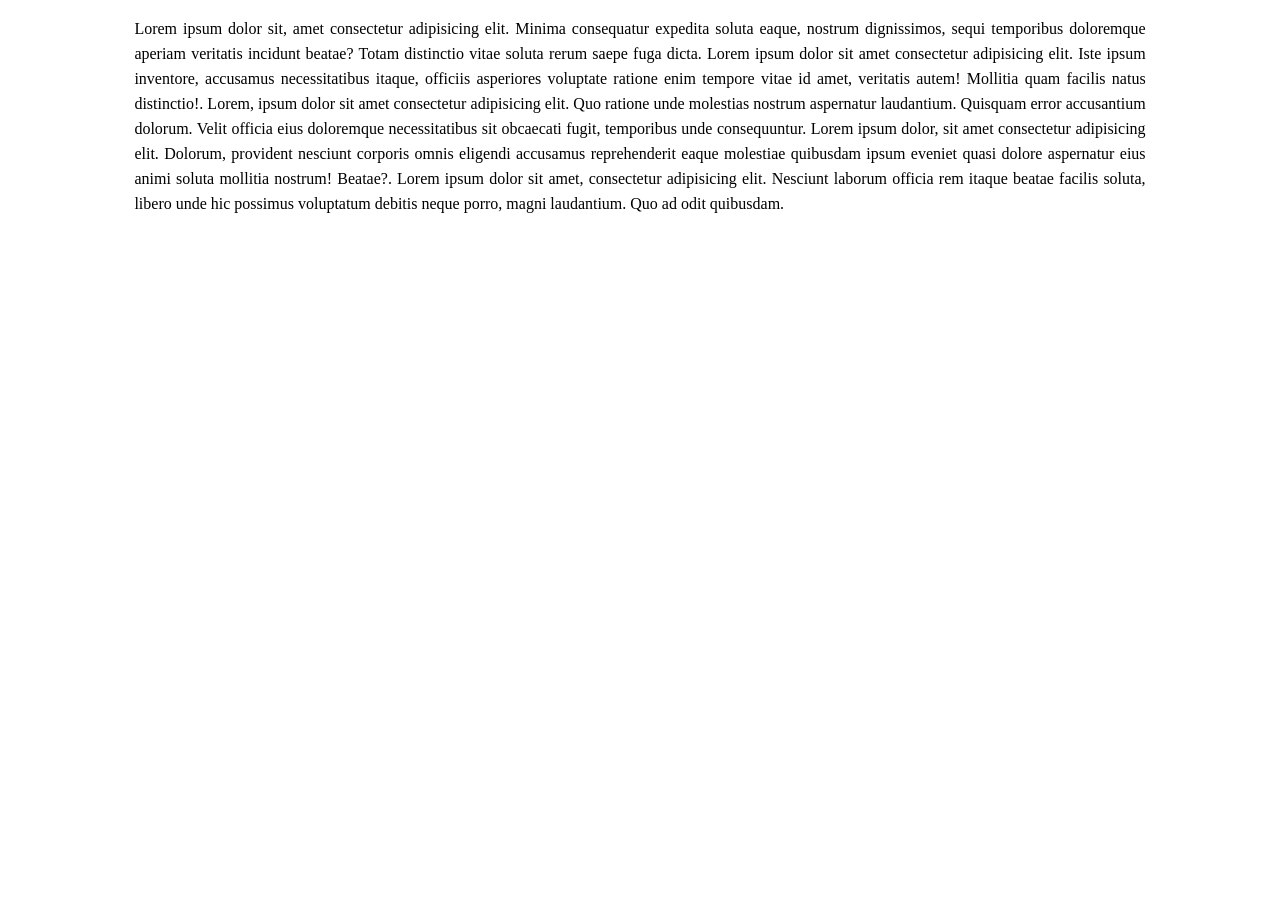
<file: asset/page/sub-page/blog-1.html>
<!DOCTYPE html>
<html>
    <head>
        <title>Blog</title>
		<link rel="icon" href="../../img/link.png" type="image/gif" sizes="32x32">
		<!-- Meta -->
		<meta name="viewport" content="width=device-width, initial-scale=1">
    </head>
    <body>
        <!-- Paragraph -->
		<div style="text-align: justify; margin: 0% 10% 0% 10%;">
			<P style="line-height: 25px;">Lorem ipsum dolor sit, amet consectetur adipisicing elit. 
				Minima consequatur expedita soluta eaque, nostrum dignissimos, 
				sequi temporibus doloremque aperiam veritatis incidunt beatae? 
				Totam distinctio vitae soluta rerum saepe fuga dicta. 
				Lorem ipsum dolor sit amet consectetur adipisicing elit. 
				Iste ipsum inventore, accusamus necessitatibus itaque, 
				officiis asperiores voluptate ratione enim tempore vitae id amet,
				veritatis autem! Mollitia quam facilis natus distinctio!. 
				Lorem, ipsum dolor sit amet consectetur adipisicing elit. 
				Quo ratione unde molestias nostrum aspernatur laudantium. 
				Quisquam error accusantium dolorum. 
				Velit officia eius doloremque necessitatibus sit obcaecati fugit, 
				temporibus unde consequuntur. Lorem ipsum dolor, sit amet consectetur adipisicing elit. 
				Dolorum, provident nesciunt corporis omnis eligendi accusamus reprehenderit eaque molestiae 
				quibusdam ipsum eveniet quasi dolore aspernatur eius animi soluta mollitia nostrum! Beatae?. 
				Lorem ipsum dolor sit amet, consectetur adipisicing elit. 
				Nesciunt laborum officia rem itaque beatae facilis soluta, 
				libero unde hic possimus voluptatum debitis neque porro, magni laudantium. Quo ad odit quibusdam.
			</p>
		</div>
    </body>
</html>
</file>
